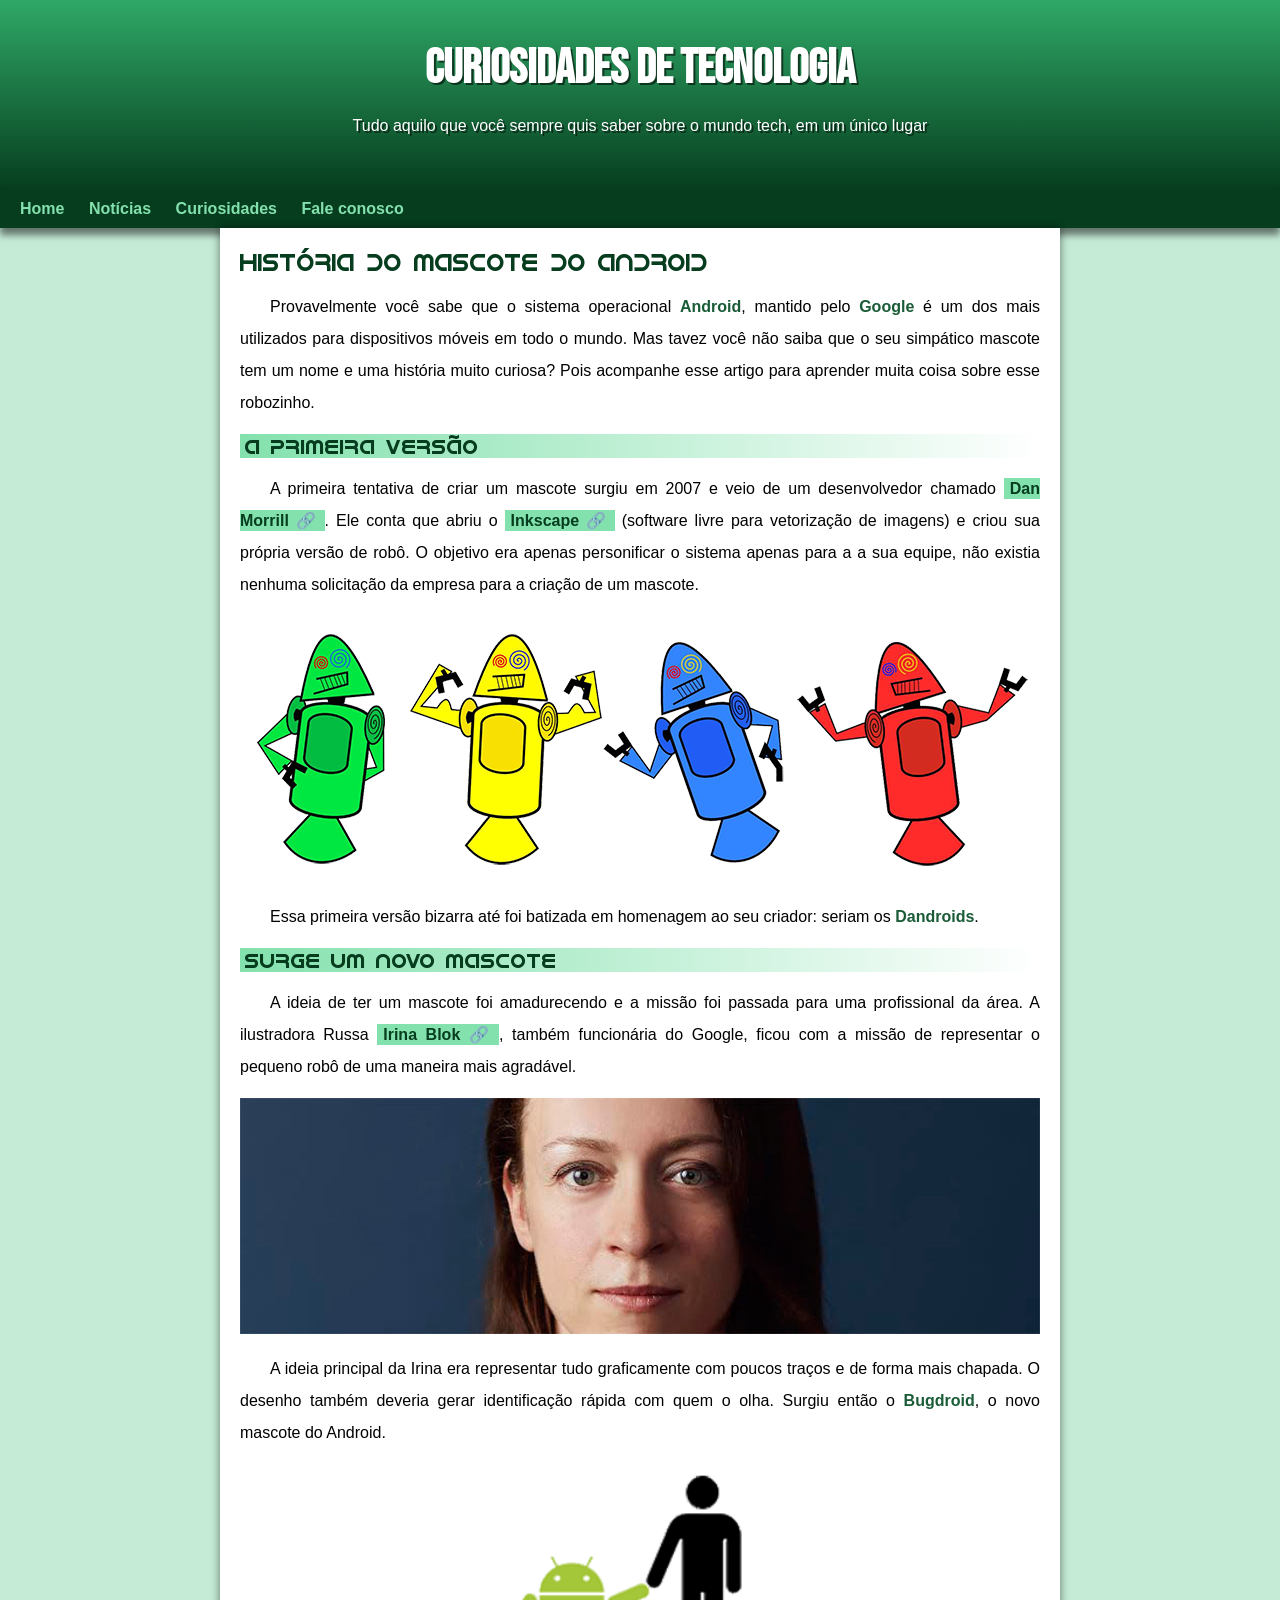
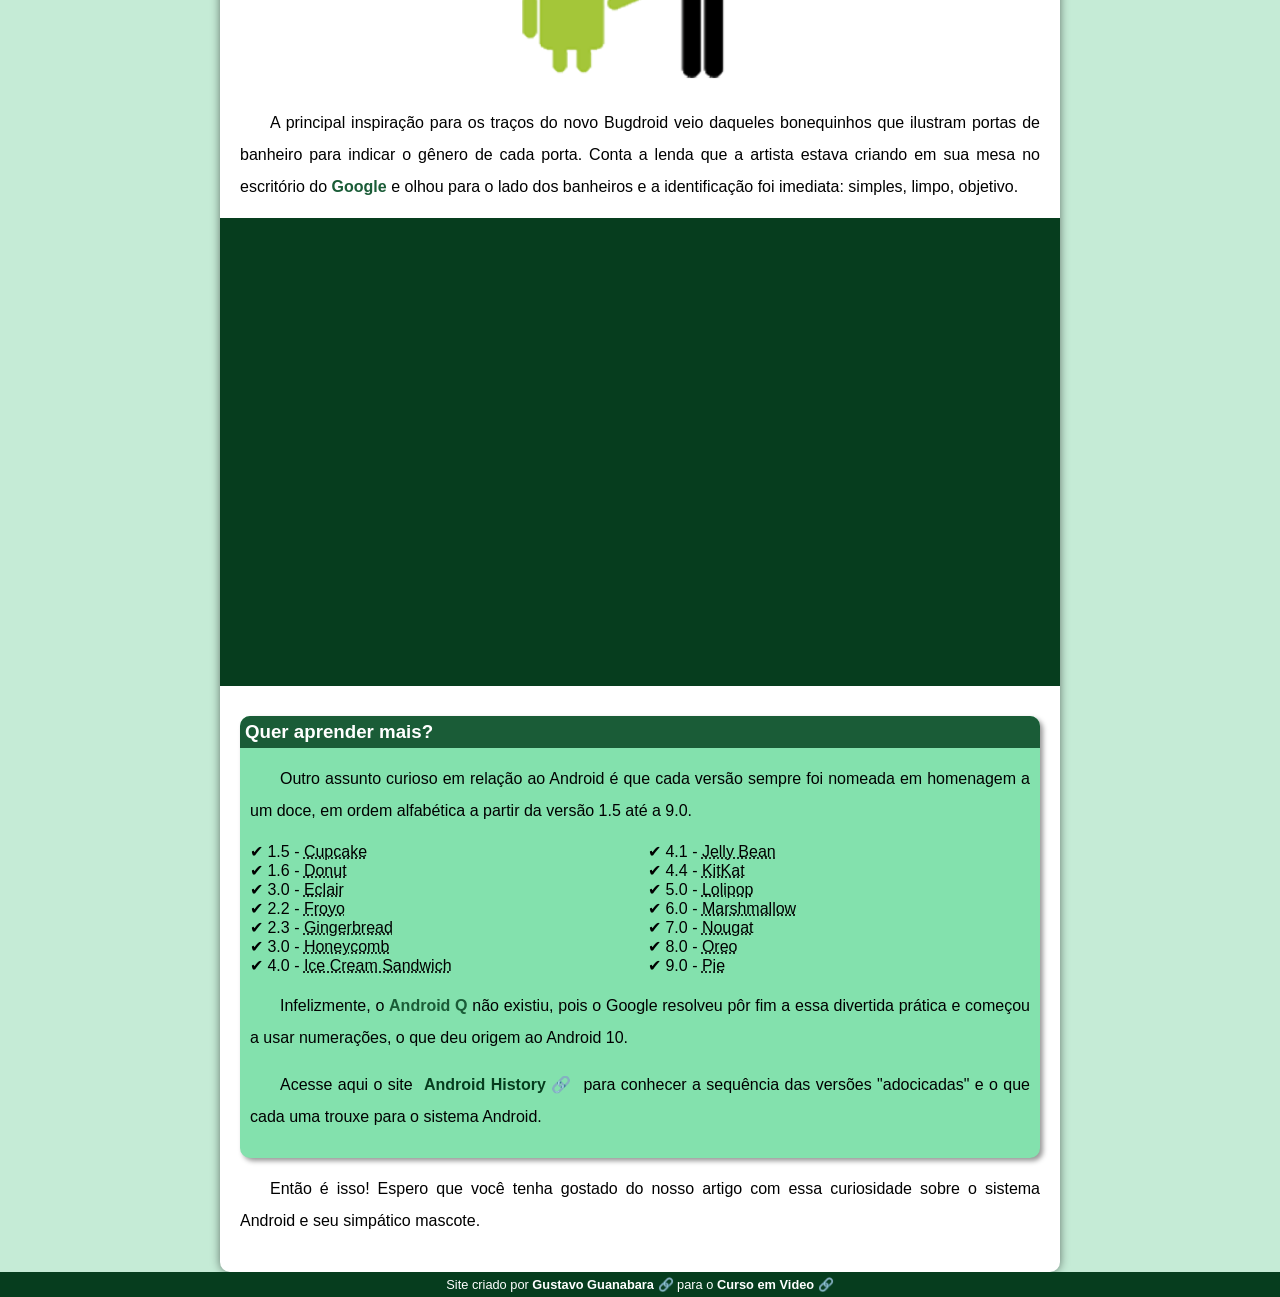
<file: index.html.html>
<!DOCTYPE html>
<html lang="pt-br">
<head>
    <meta charset="UTF-8">
    <meta name="viewport" content="width=device-width, initial-scale=1.0">
    <title>Como surgiu o mascote android</title>
    <link rel="shortcut icon" href="imagens/favicon.ico" type="image/x-icon">
    <link rel="stylesheet" href="estilo/style.css">
</head>
<body>
    <header> <!-- <header></header> – Essas tags definem um cabeçalho. Portanto, todo conteúdo que estiver dentro dela faz parte de um cabeçalho, podendo ser utilizado dentro de outras sessões. Não confundir com as tags <head>; -->
        <h1>Curiosidades de tecnologia</h1>
        <p>Tudo aquilo que você sempre quis saber sobre o mundo tech, em um único lugar</p>
    </header>
    <nav> <!-- <nav></nav> – Essa tag define um conteúdo de navegação. Portanto, é muito utilizado em conjunto com listas e na criação de menus; -->
        <a href="">Home</a>
        <a href="">Notícias</a>
        <a href="">Curiosidades</a>
        <a href="">Fale conosco</a>
    </nav>
    <main>
        <article> <!--<article></article> – Essas tags definem um artigo da sua página. Nesse sentido, são utilizadas para separar o conteúdo da sua página. Muito utilizado principalmente por blogs ou páginas de conteúdo;-->
        <h1>História do Mascote do Android</h1>

        <p>Provavelmente você sabe que o sistema operacional <STRONG>Android</STRONG>, mantido pelo <strong>Google</strong> é um dos mais utilizados para dispositivos móveis em todo o mundo. Mas tavez você não saiba que o seu simpático mascote tem um nome e uma história muito curiosa? Pois acompanhe esse artigo para aprender muita coisa sobre esse robozinho.</p>

        <h2>A primeira versão</h2>

        <p>A primeira tentativa de criar um mascote surgiu em 2007 e veio de um desenvolvedor chamado <a href="https://androidcommunity.com/dan-morrill-shows-us-the-android-mascot-that-almost-was-20130103/" target="_blank" class="externo">Dan Morrill</a>. Ele conta que abriu o <a href="https://inkscape.org/pt-br/" target="_blank" class="externo">Inkscape</a> (software livre para vetorização de imagens) e criou sua própria versão de robô. O objetivo era apenas personificar o sistema apenas para a a sua equipe, não existia nenhuma solicitação da empresa para a criação de um mascote.</p>

        <picture>
            <source media="(max-width: 680px)" srcset="imagens/dan-droids-pq.png">
            <img src="imagens/dan-droids.png" alt="primeiro mascote do android"></picture>

        <p>Essa primeira versão bizarra até foi batizada em homenagem ao seu criador: seriam os <strong>Dandroids</strong>.</p>

        <h2>Surge um novo mascote</h2>

        <p>A ideia de ter um mascote foi amadurecendo e a missão foi passada para uma profissional da área. A ilustradora Russa <a href="https://www.irinablok.com/" target="_blank" class="externo">Irina Blok</a>, também funcionária do Google, ficou com a missão de representar o pequeno robô de uma maneira mais agradável.</p>

        <picture>
            <source media="(max-width: 400px)" srcset="irina-blok-pq.png">
            <img src="imagens/irina-blok.jpg" alt="Irina Block, criadora do Bugdroid"></picture>

        <p>A ideia principal da Irina era representar tudo graficamente com poucos traços e de forma mais chapada. O desenho também deveria gerar identificação rápida com quem o olha. Surgiu então o <strong>Bugdroid</strong>, o novo mascote do Android.</p>

        <img src="imagens/bugdroid.png" class="pequena" alt="Bugdroid">

        <p>A principal inspiração para os traços do novo Bugdroid veio daqueles bonequinhos que ilustram portas de banheiro para indicar o gênero de cada porta. Conta a lenda que a artista estava criando em sua mesa no escritório do <strong>Google</strong> e olhou para o lado dos banheiros e a identificação foi imediata: simples, limpo, objetivo.</p>

        <div class="video"><iframe width="560" height="315" src="https://www.youtube.com/embed/l2UDgpLz20M?si=YPhfLbSZzBljymjd" title="YouTube video player" frameborder="0" allow="accelerometer; autoplay; clipboard-write; encrypted-media; gyroscope; picture-in-picture; web-share" referrerpolicy="strict-origin-when-cross-origin" allowfullscreen></iframe></div>

                
        <aside> <!--<aside></aside> – Essas tags representam uma seção de uma página cujo conteúdo é tangencialmente relacionado ao conteúdo do seu entorno, que poderia ser considerado separado do conteúdo;-->
            <h3>Quer aprender mais?</h3>
            <p>Outro assunto curioso em relação ao Android é que cada versão sempre foi nomeada em homenagem a um doce, em ordem alfabética a partir da versão 1.5 até a 9.0.</p>
        <ul> 
            <li>
                1.5 - <abbr title="Bolo de copo">Cupcake</abbr>
            </li>
            <li>
                1.6 - <abbr title="Rosquinha">Donut</abbr>
            </li>
            <li>
                3.0 - <abbr title="Bomba">Eclair</abbr>
            </li>
            <li>
                2.2 - <abbr title="Iogurte congelado">Froyo</abbr>
            </li>
            <li>
                2.3 - <abbr title="Biscoito de gengibre">Gingerbread</abbr>
            </li>
            <li>
                3.0 - <abbr title="Favo de mel">Honeycomb</abbr>
            </li>
            <li>
                4.0 - <abbr title="Sanduíche de sorvete">Ice Cream Sandwich</abbr>
            </li>
            <li>
                4.1 - <abbr title="Jujuba">Jelly Bean</abbr>
            </li>
            <li>
                4.4 - <abbr title="Kitkat">KitKat</abbr>
            </li>
            <li>
                5.0 - <abbr title="Pirulito">Lolipop</abbr>
            </li>
            <li>
                6.0 - <abbr title="Masrshmallow">Marshmallow</abbr>
            </li>
            <li>
                7.0 - <abbr title="Torrone">Nougat</abbr>
            </li>
            <li>
                8.0 - <abbr title="Oreo">Oreo</abbr>
            </li>
            <li>
                9.0 - <abbr title="Torta">Pie</abbr>
            </li>
        </ul>
            <p>Infelizmente, o <strong>Android Q</strong> não existiu, pois o Google resolveu pôr fim a essa divertida prática e começou a usar numerações, o que deu origem ao Android 10.
            </p>

            
                <p>Acesse aqui o site <a href="https://developer.android.com/about/versions/10?hl=pt-br" target="_blank" class="externo">Android History</a> para conhecer a sequência das versões "adocicadas" e o que cada uma trouxe para o sistema Android.</p>
            

        </aside>
        

       
            <p>Então é isso! Espero que você tenha gostado do nosso artigo com essa curiosidade sobre o sistema Android e seu simpático mascote.</p>
              
      </article>
    </main>
    <footer>
        <p>Site criado por <a href="https://github.com/gustavoguanabara" target="_blank" class="externo">Gustavo Guanabara</a> para o <a href="https://www.youtube.com/c/CursoemV%C3%ADdeo" target="_blank" class="externo">Curso em Video</a></p>
    </footer>
</body>
</html>
</file>
<file: estilo/style.css>
@charset "UTF=8";
@import url(https://fonts.googleapis.com/css2?family=Bebas+Neue&display=swap);

@font-face {
    font-family: 'Android';
    src: url('../fontes/idroid.otf');
    font-weight: normal;
}

:root{
    --cor0: #c5ebd6;
    --cor1: #83e1ad;
    --cor2: #3ddc84;
    --cor3: #2fa866;
    --cor4: #1a5c37;
    --cor5: #063d1e;

    --font-padrao: arial, verdana, helvetica, sans-serif;
    --font-destaque: 'Bebas Neue';
    --font-android: 'Android';    
} 

*{
    margin: 0px;
    padding: 0px;
}

/* :root e * são configurações globais */

body{
    background-color: var(--cor0);
    font-family: var(--font-padrao);
}

a.externo::after {
    content: '\00A0\1F517';
}

main p {
    margin: 15px 0px 15px 0px;
    text-align: justify;
    text-indent: 30px; 
    /* Text-ident serve para dar recuo ao inicio do paragrafo */
    line-height: 2em;
    font-size: 1em;
}

header{
    background-image: linear-gradient(to bottom, var(--cor3), var(--cor5));
    min-height: 150px;
    text-align: center;
    padding-top: 40px;
}

header > h1{
    color: white;
    font-family: var(--font-destaque);
    font-size: 3em;
    margin-bottom: 20px;
    text-shadow: 2px 2px 0px rgba(0, 0, 0, 0.562);
}

header > p {
    color: white;
    font-family: var(--font-padrao);
    font-size: 1,2em;
    max-width: 700px;
    padding-right: 10px;
    padding-left: 10px;
    margin: auto;
    padding-bottom: 30px;
    text-shadow: 2px 2px 0px rgba(0, 0, 0, 0.562);
}

nav {
        background-color: var(--cor5);
        padding: 10px;
        box-shadow: 0px 7px 7px rgba(0, 0, 0, 0.507);
}

nav > a{
    color: var(--cor1);
    padding: 10px;
    text-decoration: none;
    border-radius: 5px;
    font-weight: bold;
    transition-duration: 0,5s;

}

nav > a:hover {
    background-color: var(--cor3);
    color: var(--cor5);
}

main{
    min-width: 300px;
    max-width: 800px;
    padding: 20px;
    margin: auto;
    background-color: white;
    box-shadow: 0px 0px 10px rgba(0, 0, 0, 0.5);
    border-bottom-left-radius: 10px;
    border-bottom-right-radius: 10px;

}

main h1 {
    color: var(--cor5);
    font-family: var(--font-android);
    font-weight: normal;
}

main h2 {
    color: var(--cor5);
    font-family: var(--font-android);
    font-size: 1.3em;
    background-image: linear-gradient( to right, var(--cor1), transparent);
    text-indent: 5px;
    font-weight: normal;
}

main strong {
    color: var(--cor4);
    font-weight: bold;
}

main a {
    text-decoration: none;
    font-weight: bold;
    color: var(--cor5);
    background-color: var(--cor1);  
    padding: 2px 6px;
}

main a:hover {   
    color: var(--cor4);
    text-decoration: underline;
}

main img{
    width: 100%;
}

main img.pequena {
   max-width: 350px;
    display: block;
    margin: auto;
}

div.video {
    background-color: var(--cor5);
    margin: 0px -20px 30px -20px;
    padding: 20px;
    padding-bottom: 56%;
    position: relative;
    
}

div.video > iframe {
    position: absolute;
    top: 5%;
    left: 5%;
    width: 90%;
    height: 90%;


}

aside {
    background-color: var(--cor1);
    padding: 10px;
    border-radius: 10px;
    box-shadow: 3px 3px 5px rgba(0, 0, 0, 0.404);
}

aside h3{
    background-color: var(--cor4);
    color: white;
    padding: 5px;
    margin: -10px -10px 0px -10px;
    border-radius: 10px 10px 0px 0px;
}
aside ul{
    list-style-position: inside;
    columns: 2;
    list-style-type: '\2714';
    
}

footer {
    background-color: var(--cor5);
    color: white;
    text-align: center;
    font-size: 0.8em;
    padding: 5px;
}

footer a{
    color: white;
    font-weight: bold;
    text-decoration: none;
}

footer a:hover {
    text-decoration: underline;
    color: var(--cor1);
}
</file>
